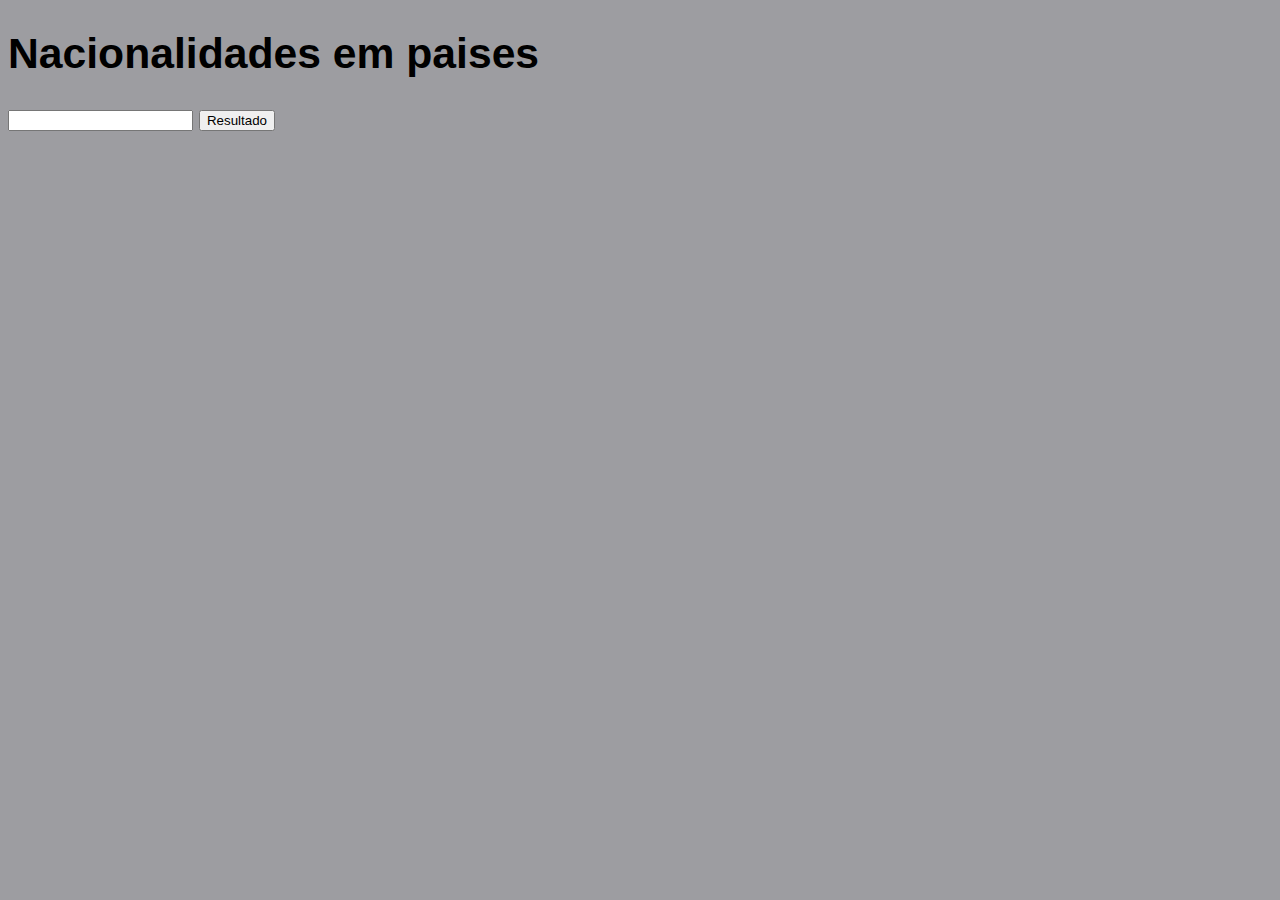
<file: Exercicios/ex001/index.html>
<!DOCTYPE html>
<html lang="pt-BR">
<head>
    <meta charset="UTF-8">
    <meta http-equiv="X-UA-Compatible" content="IE=edge">
    <meta name="viewport" content="width=device-width, initial-scale=1.0">
    <link rel="stylesheet" href="style.css">
    <title>Pais</title>
</head>
<body>
    <h1>Nacionalidades em paises</h1>
    <input type="text" name="txtnac" id="txtnac">
    <input type="button" value="Resultado" onclick="verificar()">
    <div id="res"></div>

    <script src="script.js"></script>
</body>
</html>
</file>
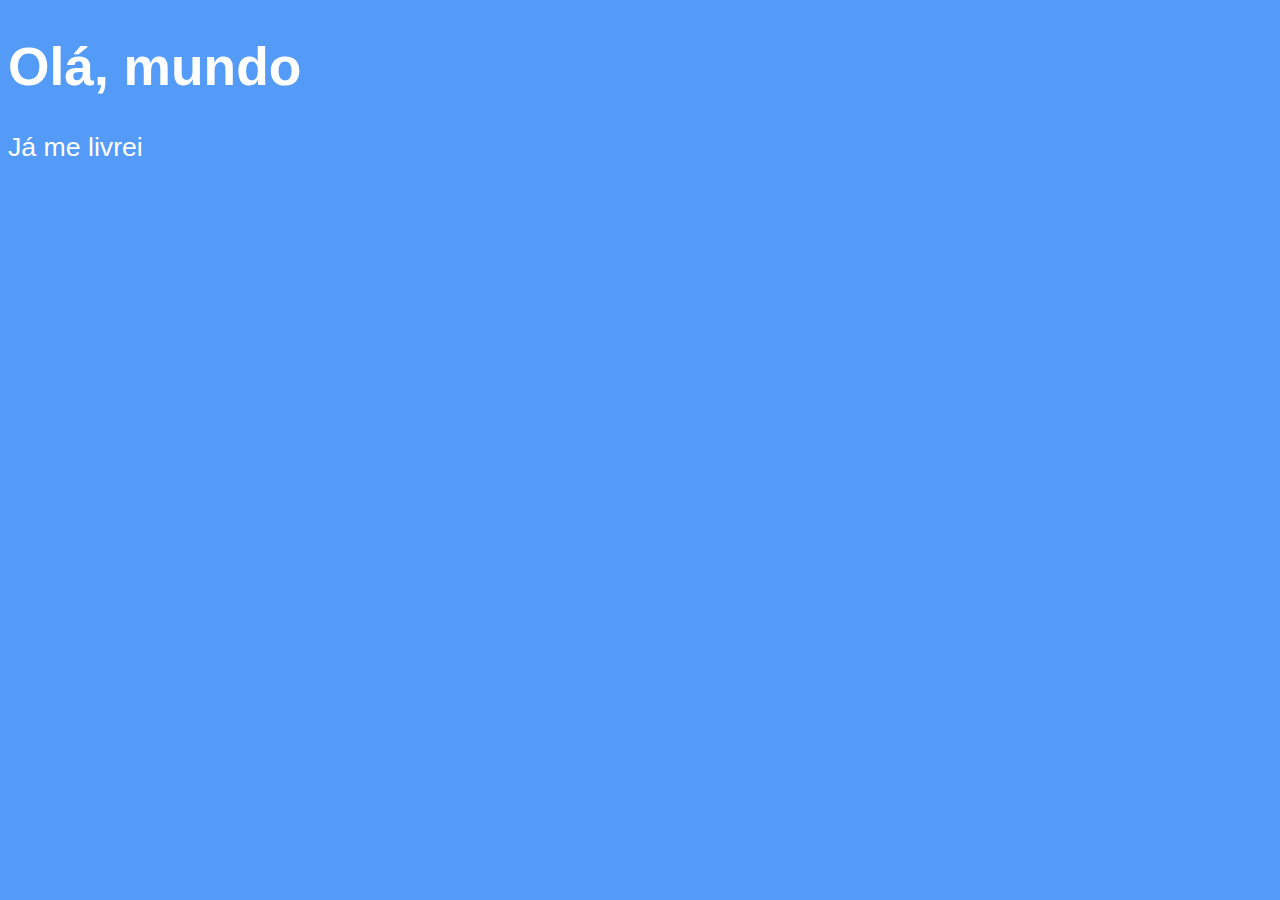
<file: Aula04/ex001.html>
<!DOCTYPE html>
<html lang="pt-br">
<head>
    <meta charset="UTF-8">
    <meta http-equiv="X-UA-Compatible" content="IE=edge">
    <meta name="viewport" content="width=device-width, initial-scale=1.0">
    <link rel="stylesheet" href="estilo.css">
    <script src="script.js"></script>
    <title>Meu primeiro progama...</title>
</head>
<body>
    <h1>Olá, mundo</h1>
    <p>Já me livrei</p>
</body>
</html>
</file>
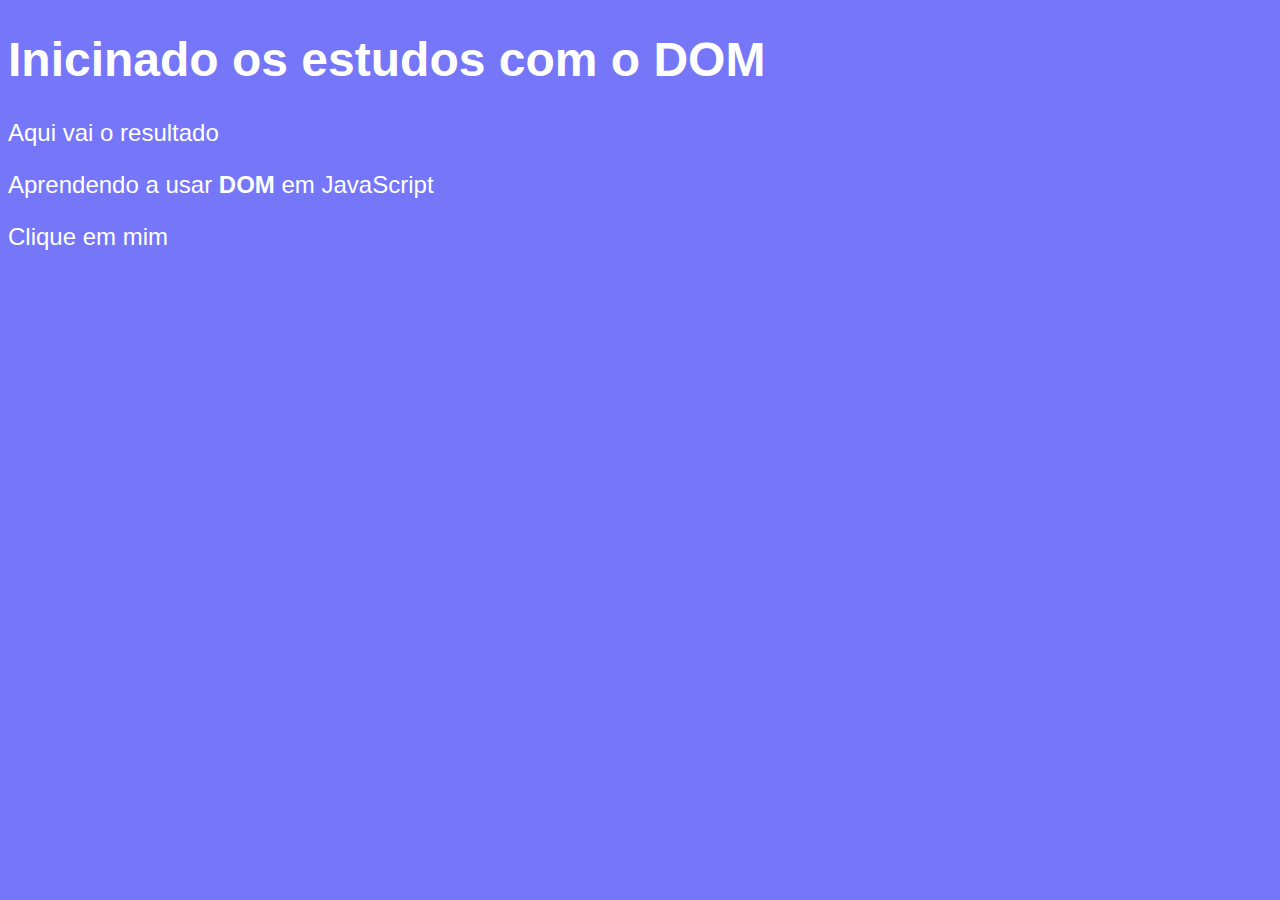
<file: Aula09/ex005.html>
<!DOCTYPE html>
<html lang="pt-BR">
<head>
    <meta charset="UTF-8">
    <meta http-equiv="X-UA-Compatible" content="IE=edge">
    <meta name="viewport" content="width=device-width, initial-scale=1.0">
    <link rel="stylesheet" href="estilo.css">
    <title>Primeiros passos com o DOM</title>
</head>
<body>
    <h1>Inicinado os estudos com o DOM</h1>
    <p>Aqui vai o resultado</p>
    <p>Aprendendo a usar <strong>DOM</strong> em JavaScript</p>
    <div id="msg">Clique em mim</div>

    <script src="script.js"></script>
</body>
</html>
</file>
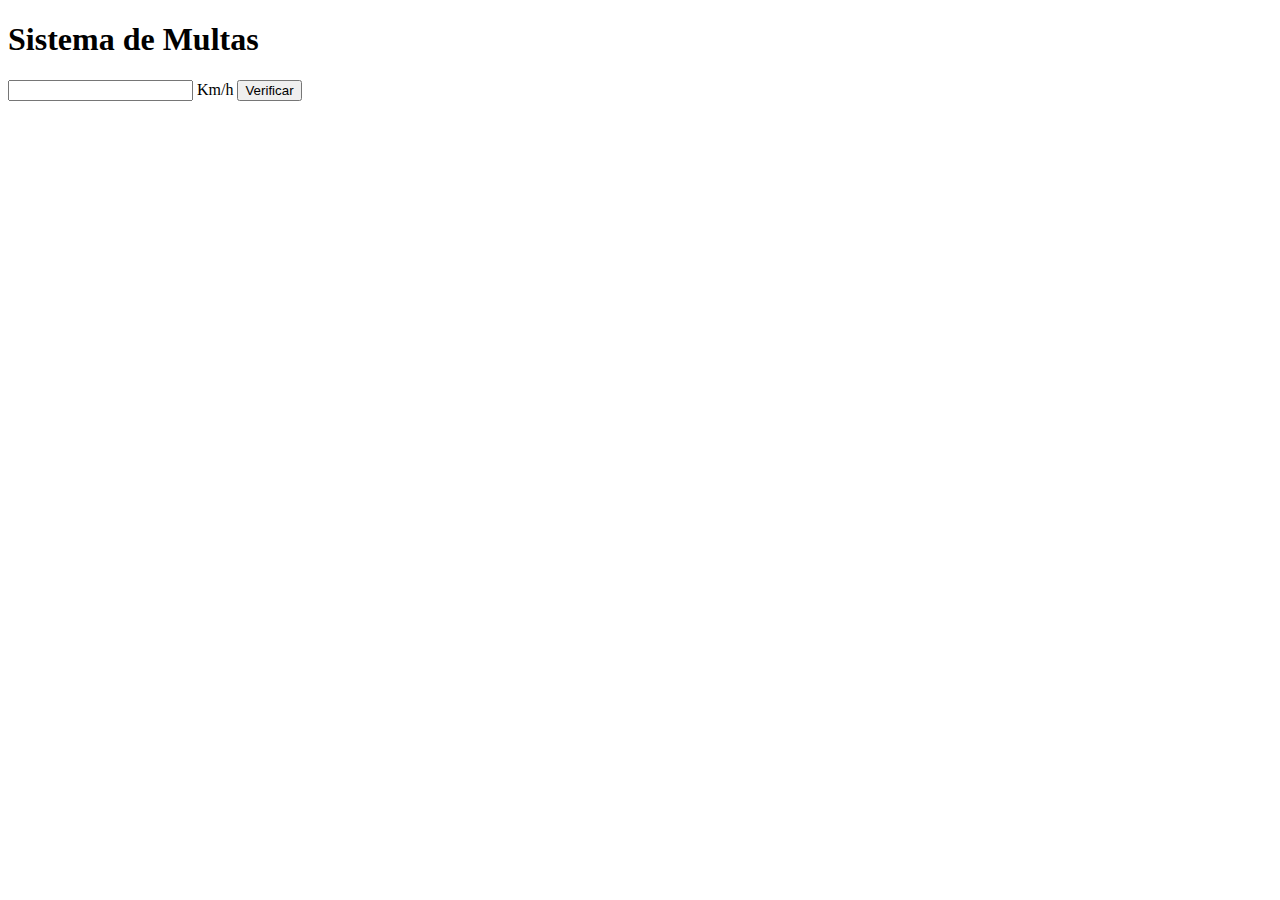
<file: Aula11/ex010.html>
<!DOCTYPE html>
<html lang="pt-BR">
<head>
    <meta charset="UTF-8">
    <meta http-equiv="X-UA-Compatible" content="IE=edge">
    <meta name="viewport" content="width=device-width, initial-scale=1.0">
    <title>DETRAN</title>
    <style>

    </style>
</head>
<body>
    <h1>Sistema de Multas</h1>
    <input type="number" name="vel" id="vel"> Km/h
    <input type="button" value="Verificar" onclick="calcular()">
    <div id="res"></div>
    <script>
        function calcular() {
            var vel = window.document.getElementById('vel')
            var velo = Number(vel.value)
            var res = window.document.getElementById('res')
            res.innerHTML = `<p>Sua velocidade atual é <strong>${velo}</strong></p>`

            if (velo >= 60) {
                res.innerHTML += `Você Ultrapassou a velocidade permitida. <strong>MULTADO!</strong>`
            } else {
                res.innerHTML += `Você não sera multado por ultrapassar a velocidade.`
            }

            res.innerHTML += '<p>Dirija sempre com cinto de segurança.</p>'
        }
    </script>
</body>
</html>
</file>
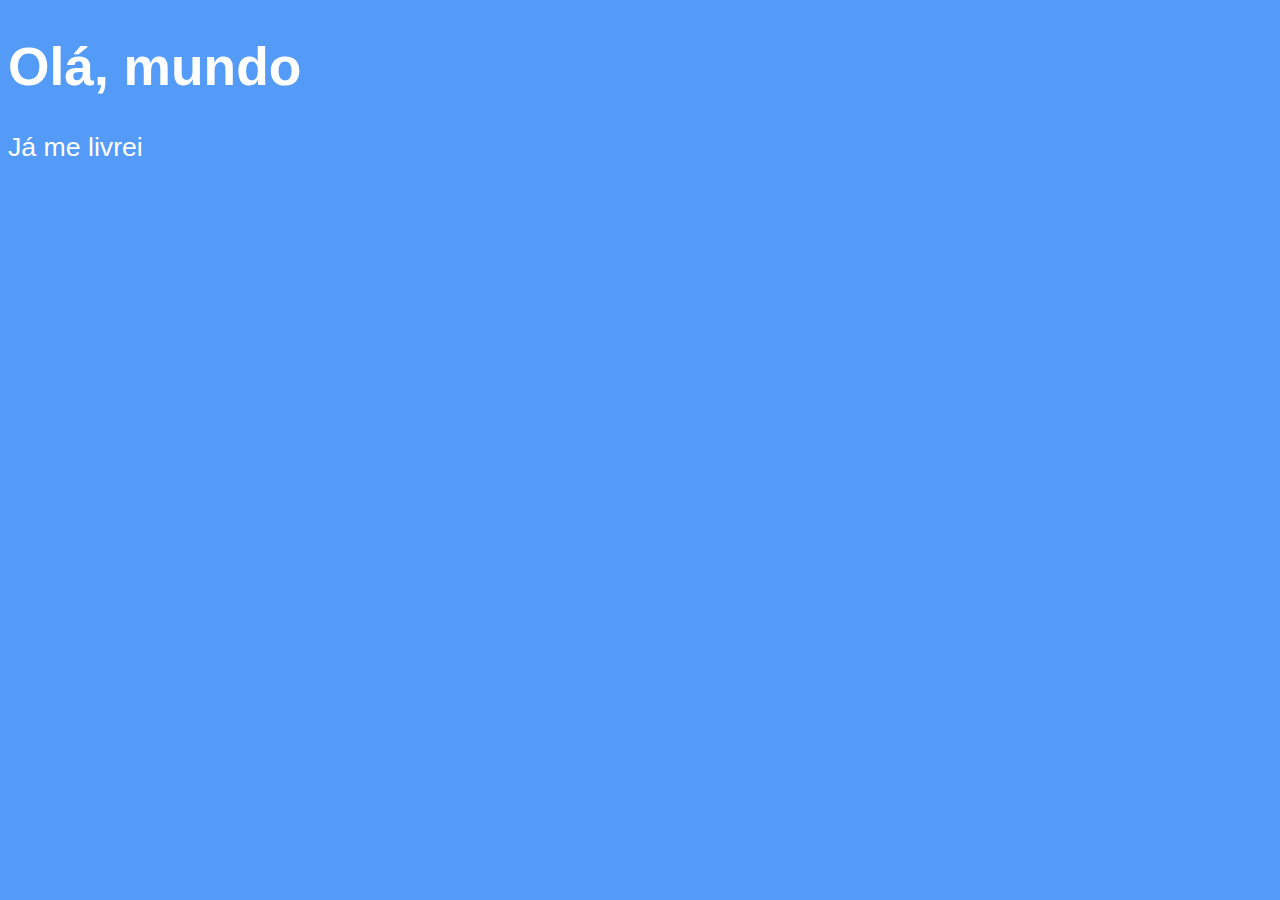
<file: Aula06/ex003/ex003.html>
<!DOCTYPE html>
<html lang="pt-br">
<head>
    <meta charset="UTF-8">
    <meta http-equiv="X-UA-Compatible" content="IE=edge">
    <meta name="viewport" content="width=device-width, initial-scale=1.0">
    <title>Meu primeiro progama...</title>
    <style>
        body {
            background-color: rgb(84, 155, 247);
            color: white;
            font: normal 20pt Arial;
        }
    </style>
</head>
<body>
    <h1>Olá, mundo</h1>
    <p>Já me livrei</p>
    <script>
        var n1 = Number.parseFloat(window.prompt('Digite um número: '))
        var n2 = Number.parseFloat(window.prompt('DIgite outro número: '))
        var s = n1 + n2
        window.alert(`A soma de ${n1} e ${n2} é igual a ${s}`)
        //(number + number) adição
        //(string + sring) concatenação
    </script>
</body>
</html>
</file>
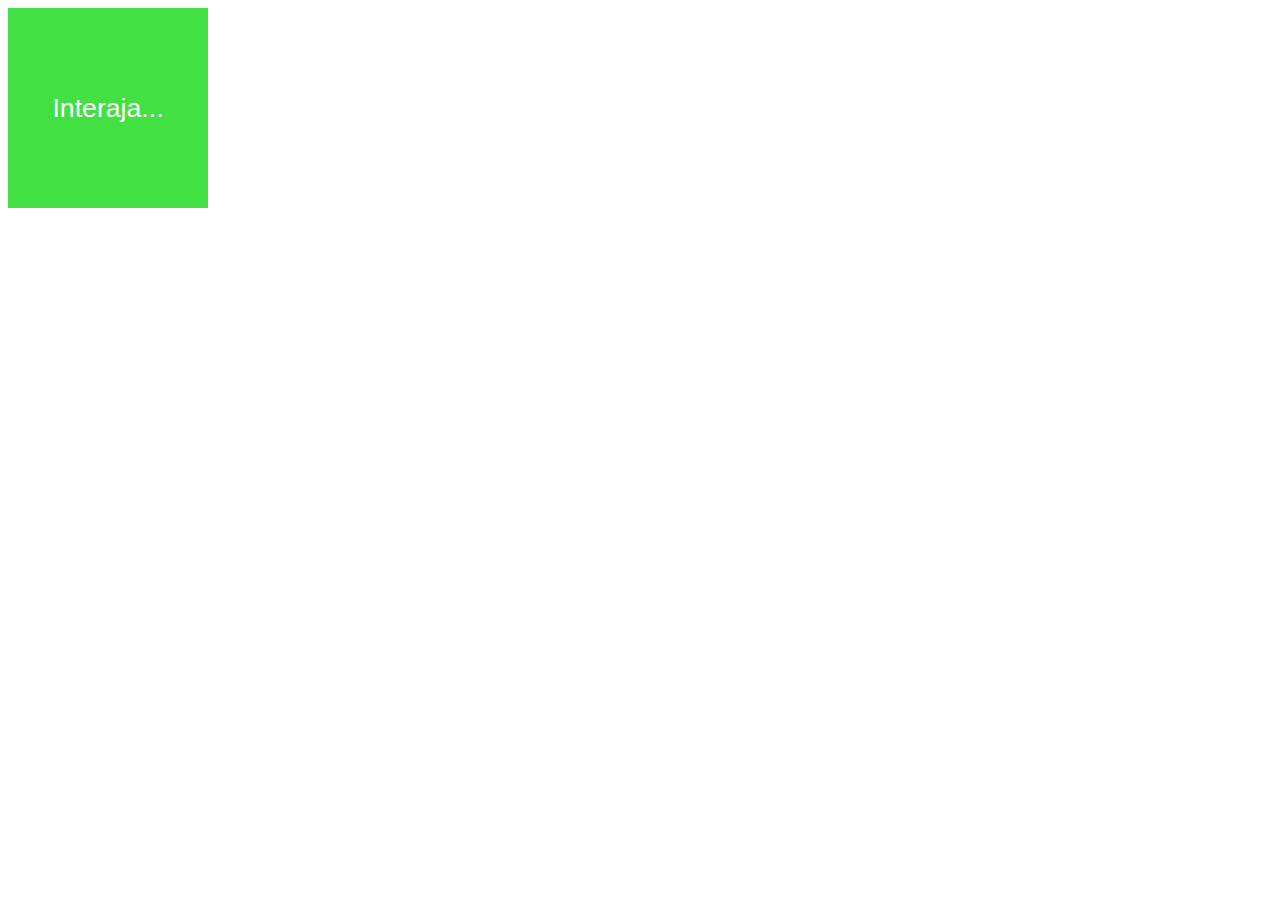
<file: Aula10/ex006/ex006.html>
<!DOCTYPE html>
<html lang="pt-BR">
<head>
    <meta charset="UTF-8">
    <meta http-equiv="X-UA-Compatible" content="IE=edge">
    <meta name="viewport" content="width=device-width, initial-scale=1.0">
    <link rel="stylesheet" href="estilo.css">
    <title>Document</title>
    
</head>
<body>
    <div id="area">
        Interaja...
    </div>

    <script src="script.js"></script>
</body>
</html>
</file>
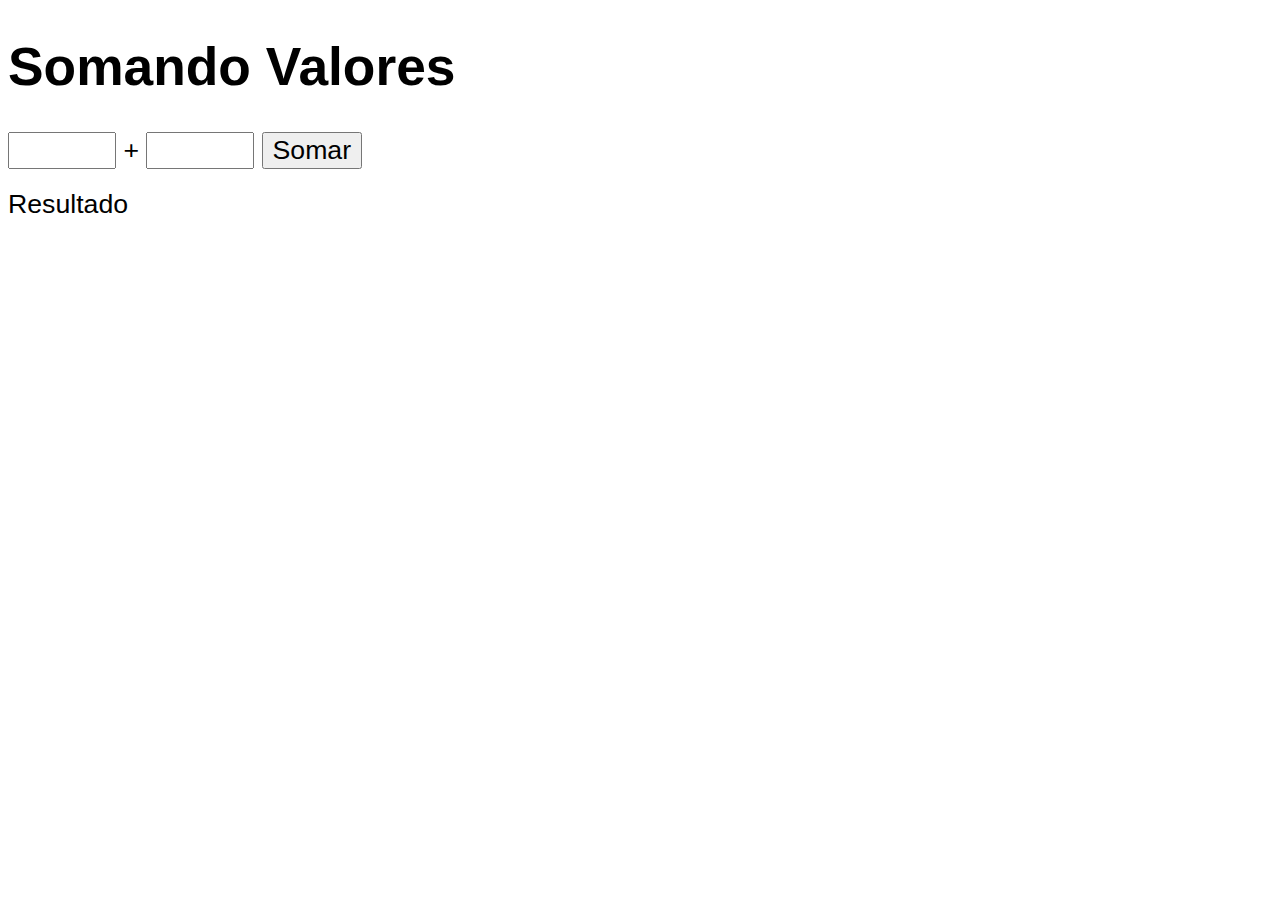
<file: Aula10/ex007/ex007.html>
<!DOCTYPE html>
<html lang="pt-BR">
<head>
    <meta charset="UTF-8">
    <meta http-equiv="X-UA-Compatible" content="IE=edge">
    <meta name="viewport" content="width=device-width, initial-scale=1.0">
    <link rel="stylesheet" href="style.css">
    <title>Somando Números</title>
</head>
<body>
    <h1>Somando Valores</h1>
    <input type="number" name="txtn1" id="txtn1"> +
    <input type="number" name="txtn2" id="txtn2">
    <input type="button" value="Somar" onclick="somar()">
    <div id="res">Resultado</div>

    <script src="script.js"></script>
</body>
</html>
</file>
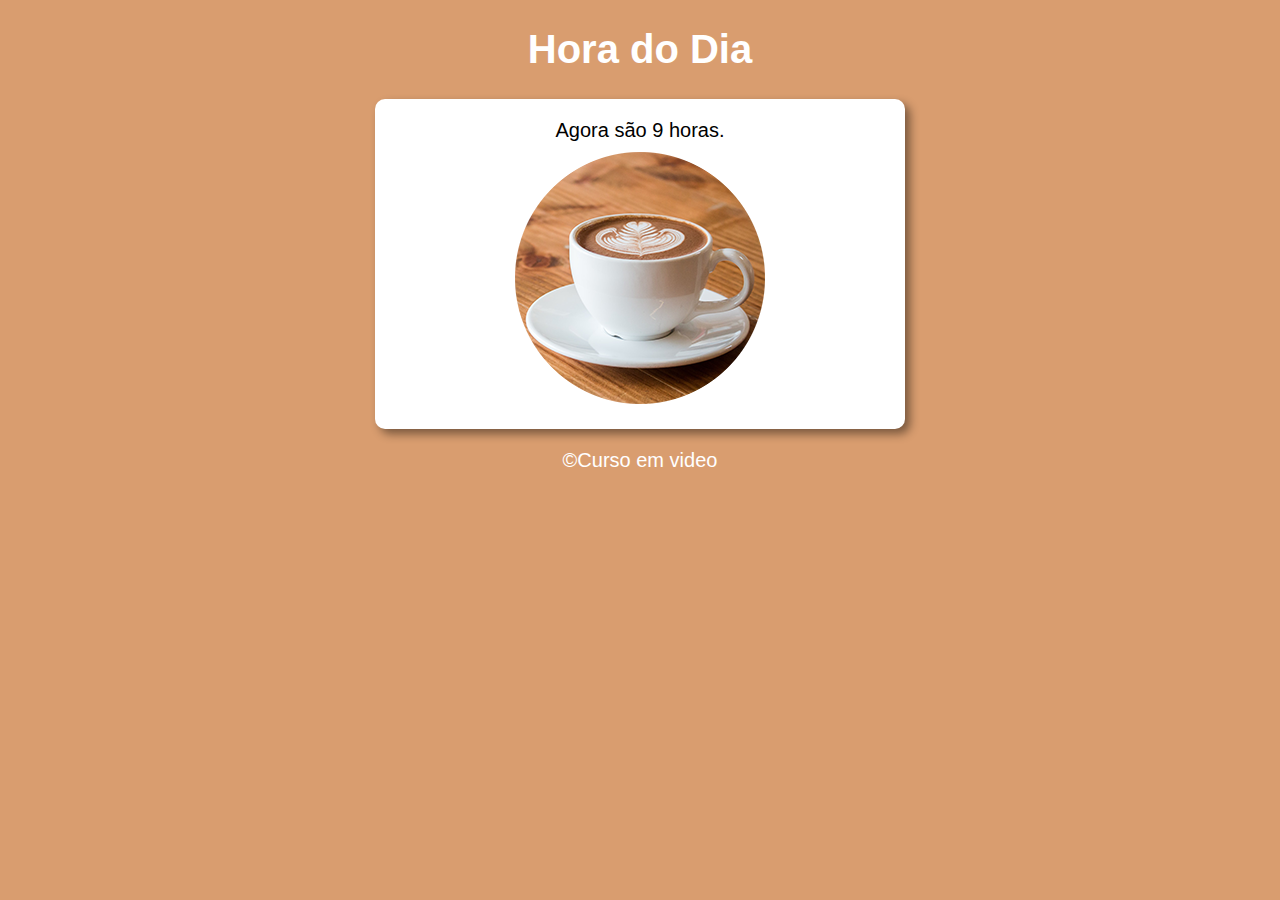
<file: Aula12ex/ex014/modelo.html>
<!DOCTYPE html>
<html lang="pt-BR">
<head>
    <meta charset="UTF-8">
    <meta http-equiv="X-UA-Compatible" content="IE=edge">
    <meta name="viewport" content="width=device-width, initial-scale=1.0">
    <link rel="stylesheet" href="style.css">
    <title>Hora do Dia</title>
</head>
<body onload="carregar()">
    <header>
        <h1>Hora do Dia</h1>
    </header>
    <section>
        <div id="msg">
            Aqui vai aparecer a hora...
        </div>
        <div id="foto">
            <img id="imagem" src="fotomanha.png" alt="">
        </div>
    </section>
    <footer>
        <p>&copy;Curso em video</p>
    </footer>

    <script src="script.js"></script>
</body>
</html>
</file>
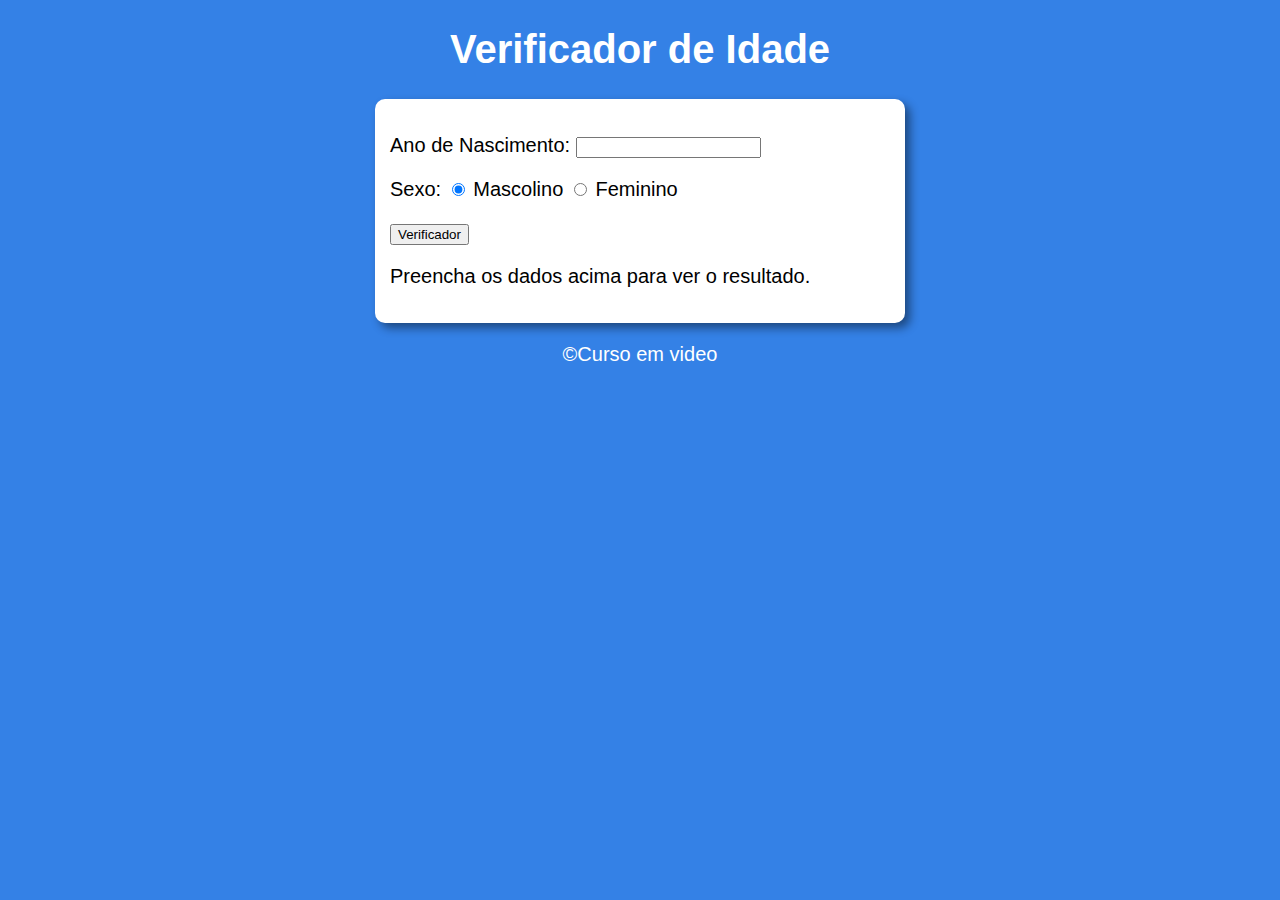
<file: Aula12ex/ex015/modelo.html>
<!DOCTYPE html>
<html lang="pt-BR">
<head>
    <meta charset="UTF-8">
    <meta http-equiv="X-UA-Compatible" content="IE=edge">
    <meta name="viewport" content="width=device-width, initial-scale=1.0">
    <link rel="stylesheet" href="style.css">
    <title>Verificador de Idade</title>
</head>
<body>
    <header>
        <h1>Verificador de Idade</h1>
    </header>
    <section>
        <div>
            <p>Ano de Nascimento:
                <input type="number" name="txtano" id="txtano" min="0">
            </p>
            <p>Sexo:
                <input type="radio" name="radsex" id="mas" checked>
                <label for="mas">Mascolino</label>
                <input type="radio" name="radsex" id="fem">
                <label for="fem">Feminino</label>
            </p>
            <p>
                <input type="button" value="Verificador" onclick="verificar()">
            </p>
        </div>
        <div id="res">
            <p>Preencha os dados acima para ver o resultado.</p>
        </div>
    </section>
    <footer>
        <p>&copy;Curso em video</p>
    </footer>

    <script src="script.js"></script>
</body>
</html>
</file>
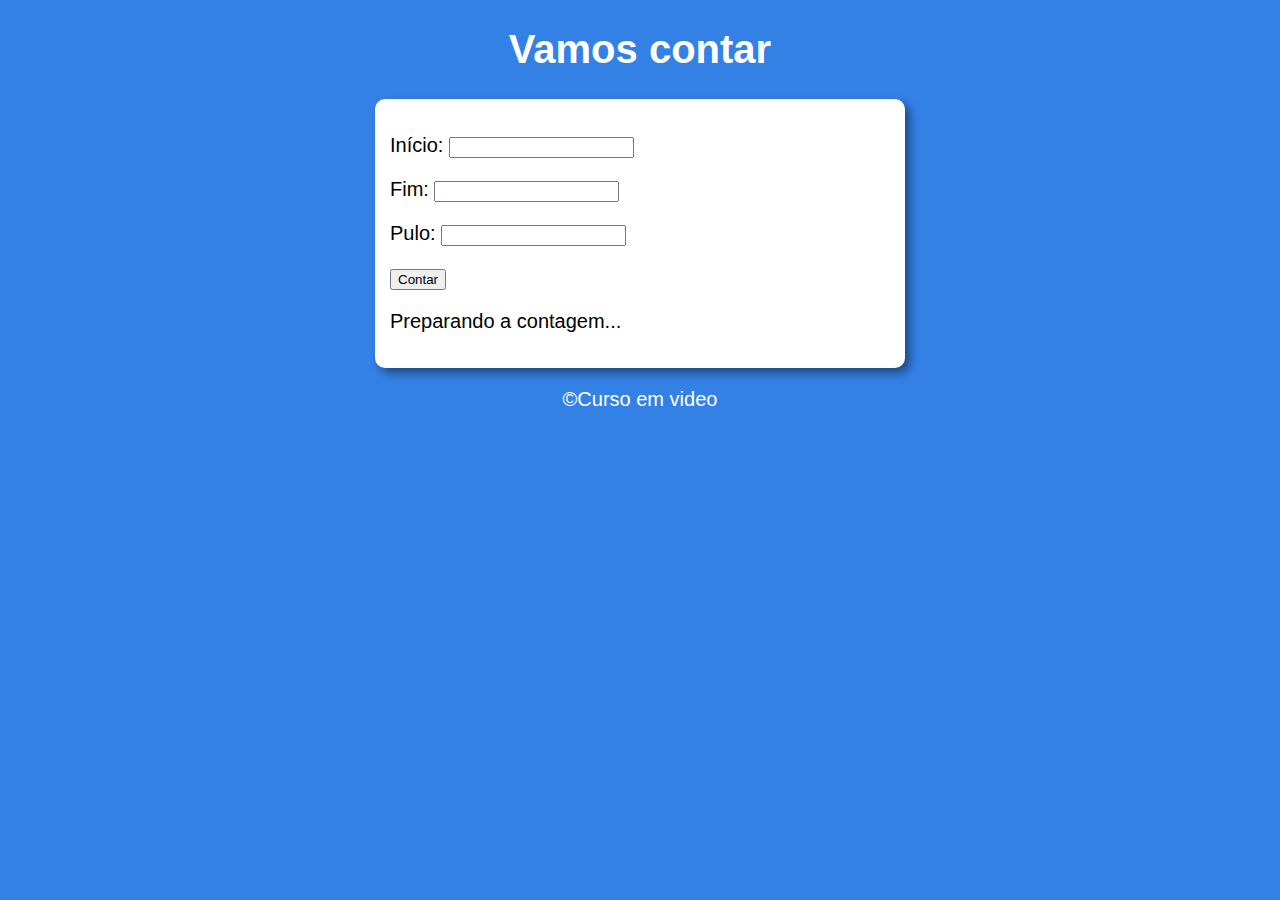
<file: Aula14ex/ex016/modelo.html>
<!DOCTYPE html>
<html lang="pt-BR">
<head>
    <meta charset="UTF-8">
    <meta http-equiv="X-UA-Compatible" content="IE=edge">
    <meta name="viewport" content="width=device-width, initial-scale=1.0">
    <link rel="stylesheet" href="style.css">
    <title>Super Contador</title>
</head>
<body>
    <header>
        <h1>Vamos contar</h1>
    </header>
    <section>
        <div>
            <p>Início: <input type="number" name="txtin" id="txtin"></p>
            <p>Fim: <input type="number" name="txtfim" id="txtfim"></p>
            <p>Pulo: <input type="number" name="txtpulo" id="txtpulo"></p>
            <input type="button" value="Contar" onclick="contar()">
        </div>
        <div id="res">
            <p>Preparando a contagem...</p>
        </div>
    </section>
    <footer>
        <p>&copy;Curso em video</p>
    </footer>

    <script src="script.js"></script>
</body>
</html>
</file>
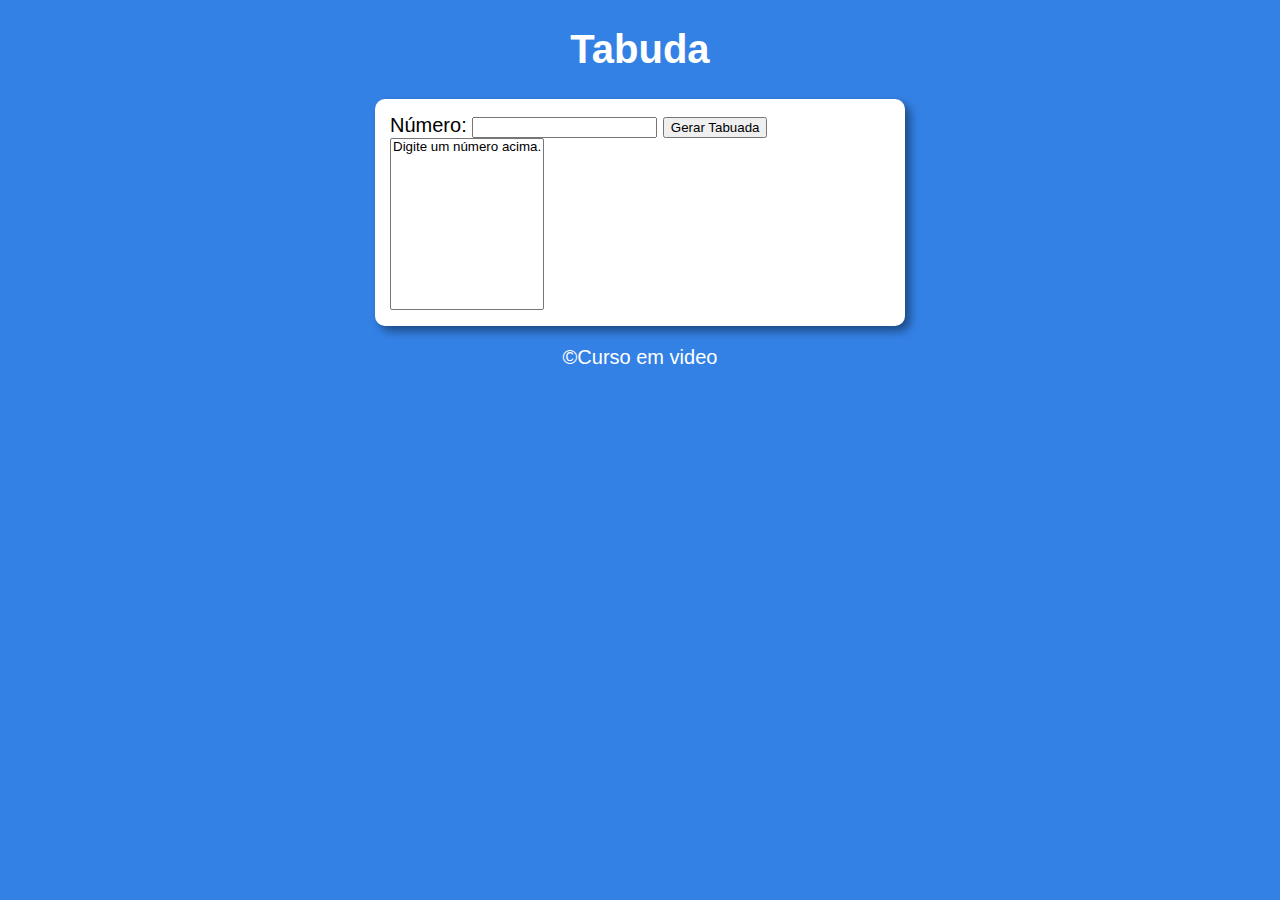
<file: Aula14ex/ex017/modelo.html>
<!DOCTYPE html>
<html lang="pt-BR">
<head>
    <meta charset="UTF-8">
    <meta http-equiv="X-UA-Compatible" content="IE=edge">
    <meta name="viewport" content="width=device-width, initial-scale=1.0">
    <link rel="stylesheet" href="style.css">
    <title>Tabuada</title>
</head>
<body>
    <header>
        <h1>Tabuda</h1>
    </header>
    <section>
        <div>
            Número: <input type="number" name="txtn" id="txtn">
            <input type="button" value="Gerar Tabuada" onclick="tabuada()">
        </div>
        <div>
            <select name="tabuada" id="seltab" size="10">
                <option>Digite um número acima.</option>
            </select>
        </div>
    </section>
    <footer>
        <p>&copy;Curso em video</p>
    </footer>

    <script src="script.js"></script>
</body>
</html>
</file>
<file: Exercicios/ex001/style.css>
body {
    background: rgb(157, 157, 161);
    color: rgb(0, 0, 0);
    font: normal 16pt Arial;
}

input {
    width: auto;
    height: auto;
}
</file>
<file: Aula04/estilo.css>
body {
    background-color: rgb(84, 155, 247);
    color: white;
    font: normal 20pt Arial;
}
</file>
<file: Aula09/estilo.css>
body {
    background: rgb(118, 118, 248);
    color: white;
    font: normal 18pt Arial;
}
</file>
<file: Aula10/ex006/estilo.css>
div {
    font: normal 20pt Arial;
    background: rgb(66, 224, 66);
    color: white;
    width: 200px;
    height: 200px;
    line-height: 200px;
    text-align: center;
}
</file>
<file: Aula10/ex007/style.css>
body {
    font: normal 20pt Arial;
}

input {
    font: normal 20pt Arial;
    width: 100px;
}

div#res {
    margin-top: 20px;
}
</file>
<file: Aula12ex/ex014/style.css>
body {
    background: rgb(52, 129, 230);
    font: normal 15pt Arial;
}

section {
    background: white;
    border-radius: 10px;
    padding: 15px;
    width: 500px;
    margin: auto;
    box-shadow: 5px 5px 10px rgba(0, 0, 0, 0.445);
}

div {
    text-align: center;
    padding: 5px;
}

header {
    color: white;
    text-align: center;
}

footer {
    color: white;
    text-align: center;
    font-size: italic;
}
</file>
<file: Aula12ex/ex015/style.css>
body {
    background: rgb(52, 129, 230);
    font: normal 15pt Arial;
}

section {
    background: white;
    border-radius: 10px;
    padding: 15px;
    width: 500px;
    margin: auto;
    box-shadow: 5px 5px 10px rgba(0, 0, 0, 0.445);
}

header {
    color: white;
    text-align: center;
}

footer {
    color: white;
    text-align: center;
    font-size: italic;
}
</file>
<file: Aula14ex/ex016/style.css>
body {
    background: rgb(52, 129, 230);
    font: normal 15pt Arial;
}

section {
    background: white;
    border-radius: 10px;
    padding: 15px;
    width: 500px;
    margin: auto;
    box-shadow: 5px 5px 10px rgba(0, 0, 0, 0.445);
}

header {
    color: white;
    text-align: center;
}

footer {
    color: white;
    text-align: center;
    font-size: italic;
}
</file>
<file: Aula14ex/ex017/style.css>
body {
    background: rgb(52, 129, 230);
    font: normal 15pt Arial;
}

section {
    background: white;
    border-radius: 10px;
    padding: 15px;
    width: 500px;
    margin: auto;
    box-shadow: 5px 5px 10px rgba(0, 0, 0, 0.445);
}

header {
    color: white;
    text-align: center;
}

footer {
    color: white;
    text-align: center;
    font-size: italic;
}
</file>
